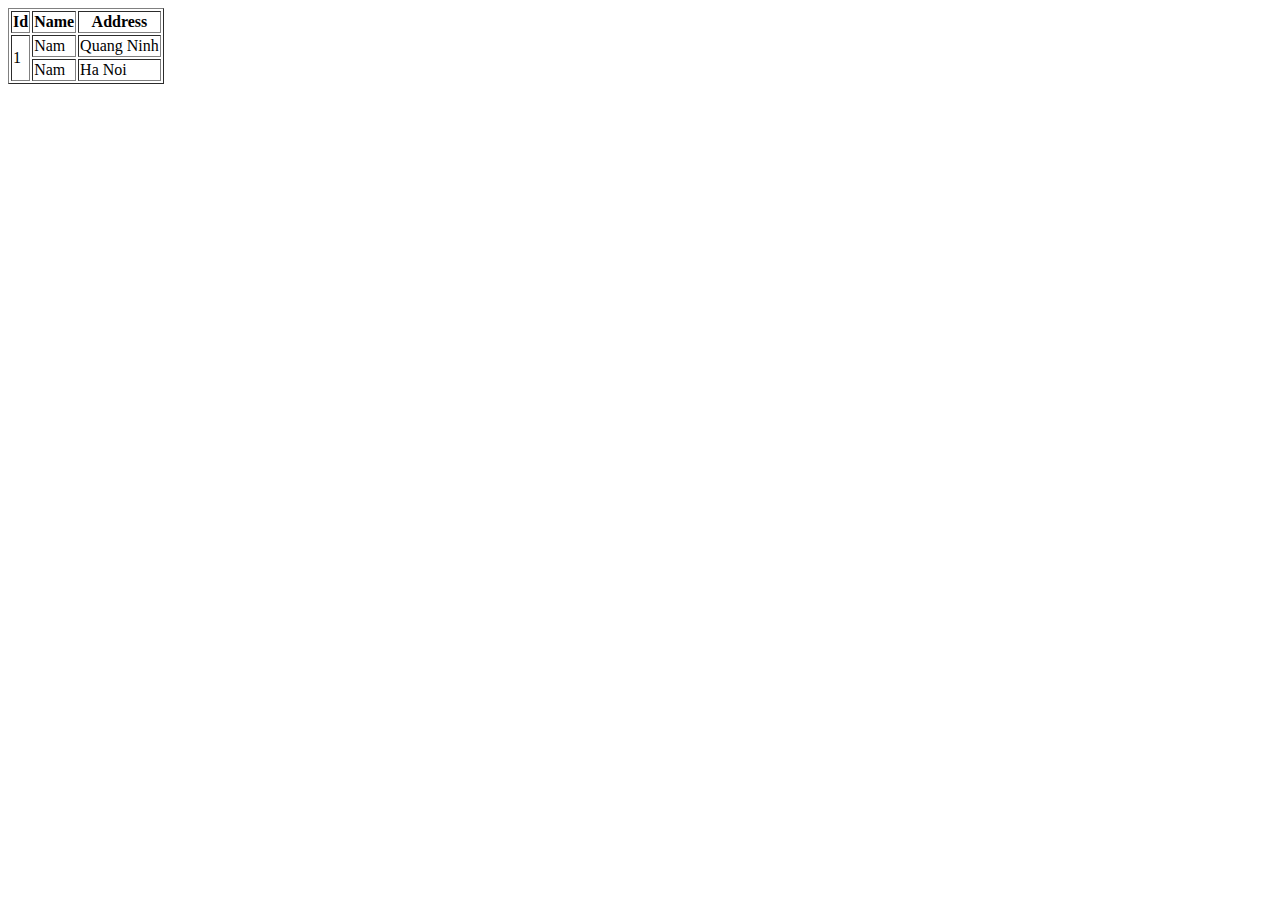
<file: index.html>
<html lang="en">

<head>
    <meta charset="UTF-8">
    <meta name="viewport" content="width=device-width, initial-scale=1.0">
    <meta http-equiv="X-UA-Compatible" content="ie=edge">
    <title>Document</title>
</head>

<body>
    <table border="1">
        <tr>
            <th>Id</th>
            <th>Name</th>
            <th>Address</th>
        </tr>

        <tr>
            <td rowspan="2">1</td>
            <td>Nam</td>
            <td>Quang Ninh</td>
        </tr>

        <tr>
            <!-- <td>2</td> -->
            <td>Nam</td>
            <td>Ha Noi</td>
        </tr>
    </table>
</body>

</html>
</file>
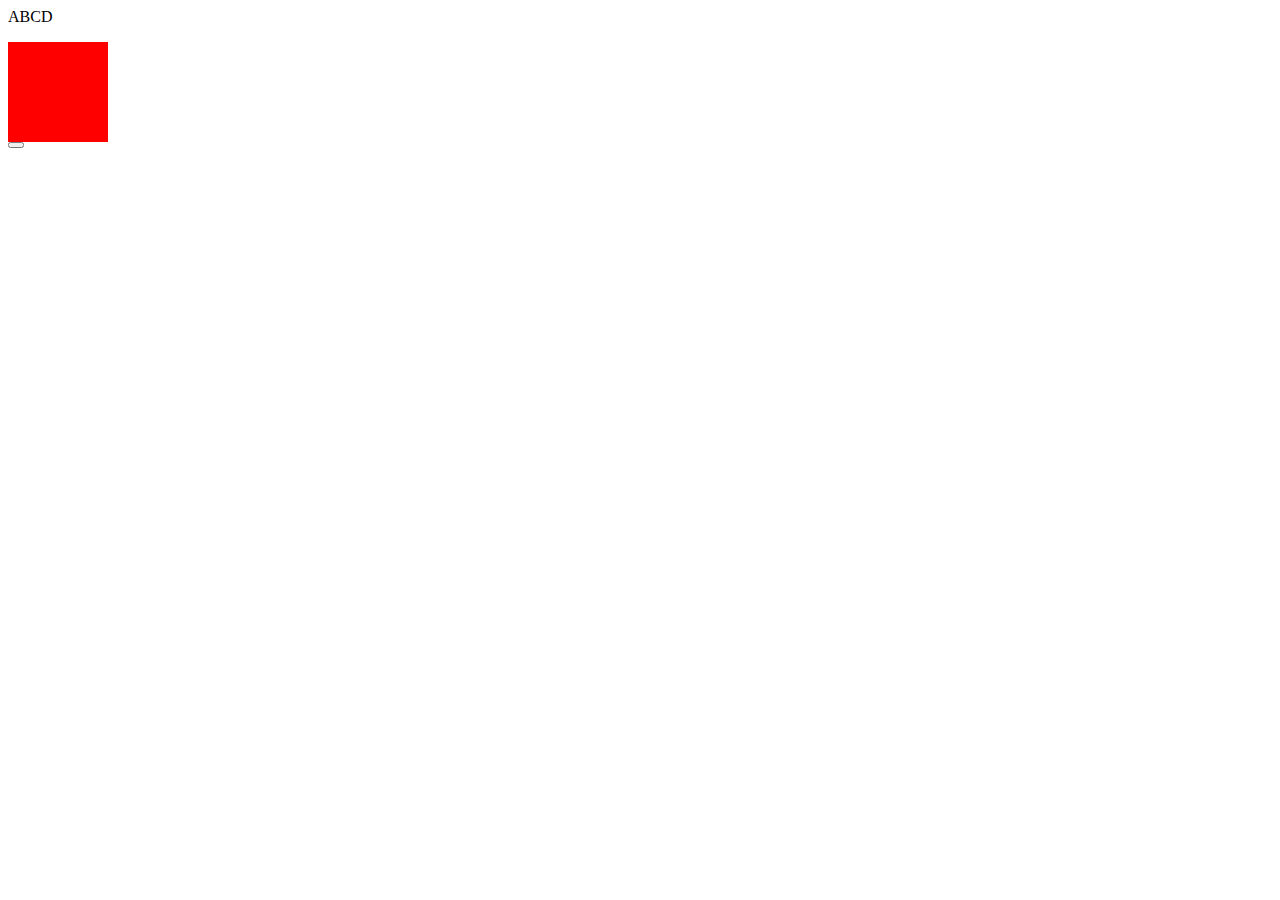
<file: bai7/index.html>
<html>

<head>
    <script src="https://ajax.googleapis.com/ajax/libs/jquery/3.4.1/jquery.min.js"></script>
</head>

<body>
    <p>
        ABCD
    </p>

    <div>

    </div>

    <button></button>
</body>
<style>
    div {
        position: relative;
        width: 100px;
        height: 100px;
        background: red;
    }
</style>
<script>
    $(document).ready(function () {
        //viet code
        $('button').click(function () {
            /*$('p').toggle();*/

            /*$('p').css({
                'display': 'none',
                'color': 'red'
            });*/

            /*$('p').slideUp();*/

            /*$('div').animate({
                'width': 200 + 'px',
                'height': 200 + 'px',
                'left': 200 + 'px'
            }, 2000, function () {
                $('div').fadeOut();
            });*/

            /*$('div').toggleClass('a');*/
        })

        /*$(window).resize(function () {
            console.log("resizing");
        });*/
    });
</script>

</html>
</file>
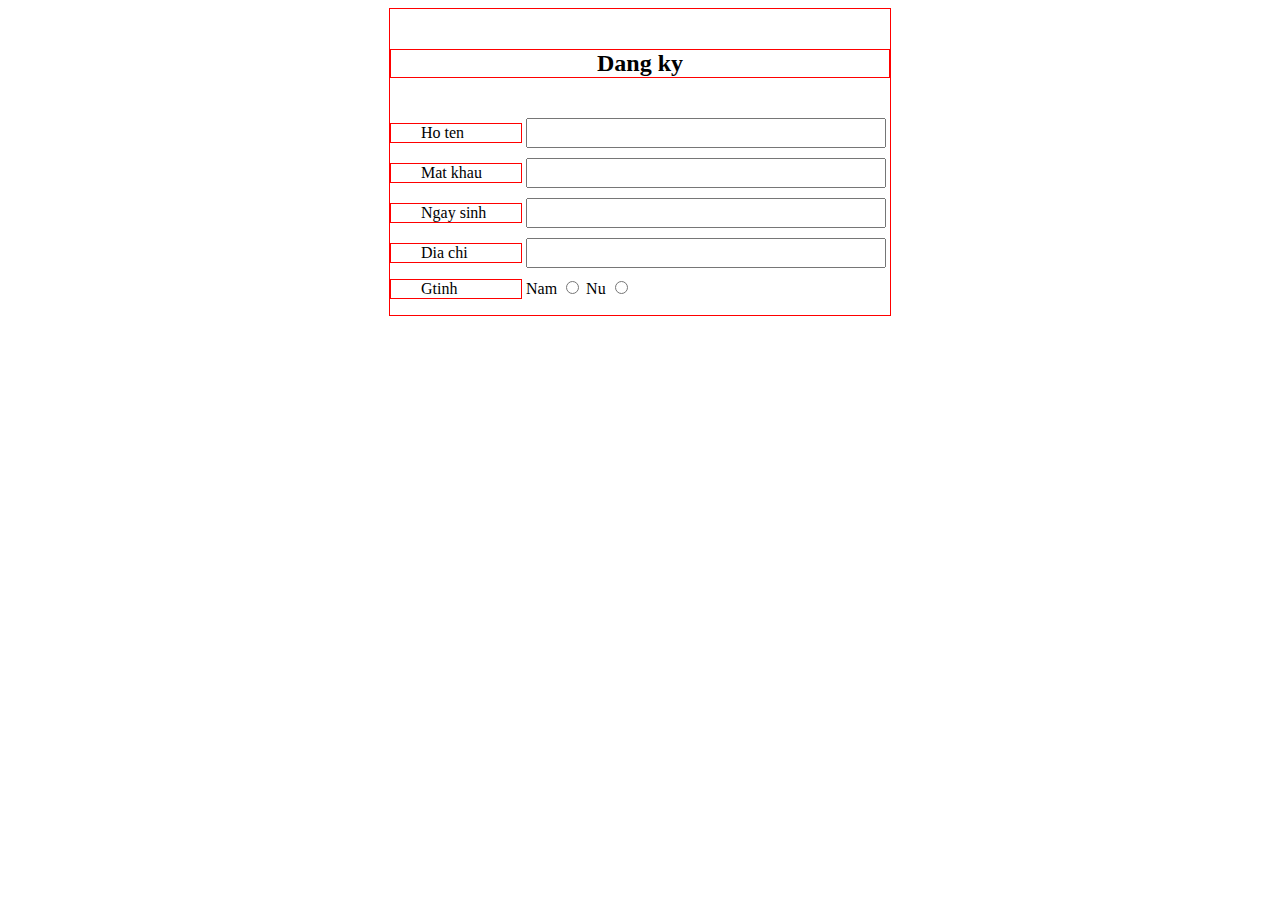
<file: session2.html>
<html>

<head>
    <!--external styles-->
    <link rel="stylesheet" type="text/css" href="styles.css" />
</head>

<body>
    <div class="form-signup">
        <h5>Dang ky</h5>

    <form>
        <div class="form-control">
            <label>Ho ten</label>
            <input type="text" name="fullname" />
        </div>

        <div class="form-control">
            <label>Mat khau</label>
            <input type="password" name="pwd" />
        </div>

        <div class="form-control">
            <label>Ngay sinh</label>
            <input type="text" name="dob" />
        </div>

        <div class="form-control">
            <label>Dia chi</label>
            <input type="text" name="address" />
        </div>

        <div class="form-control">
            <label>Gtinh</label>
            <span>
                <span>Nam</span>
                <input type="radio" name="gender"/>

                <span>Nu</span>
                <input type="radio" name="gender"/>
            </span>
        </div>
    </form>
   </div>
</body>

</html>
</file>
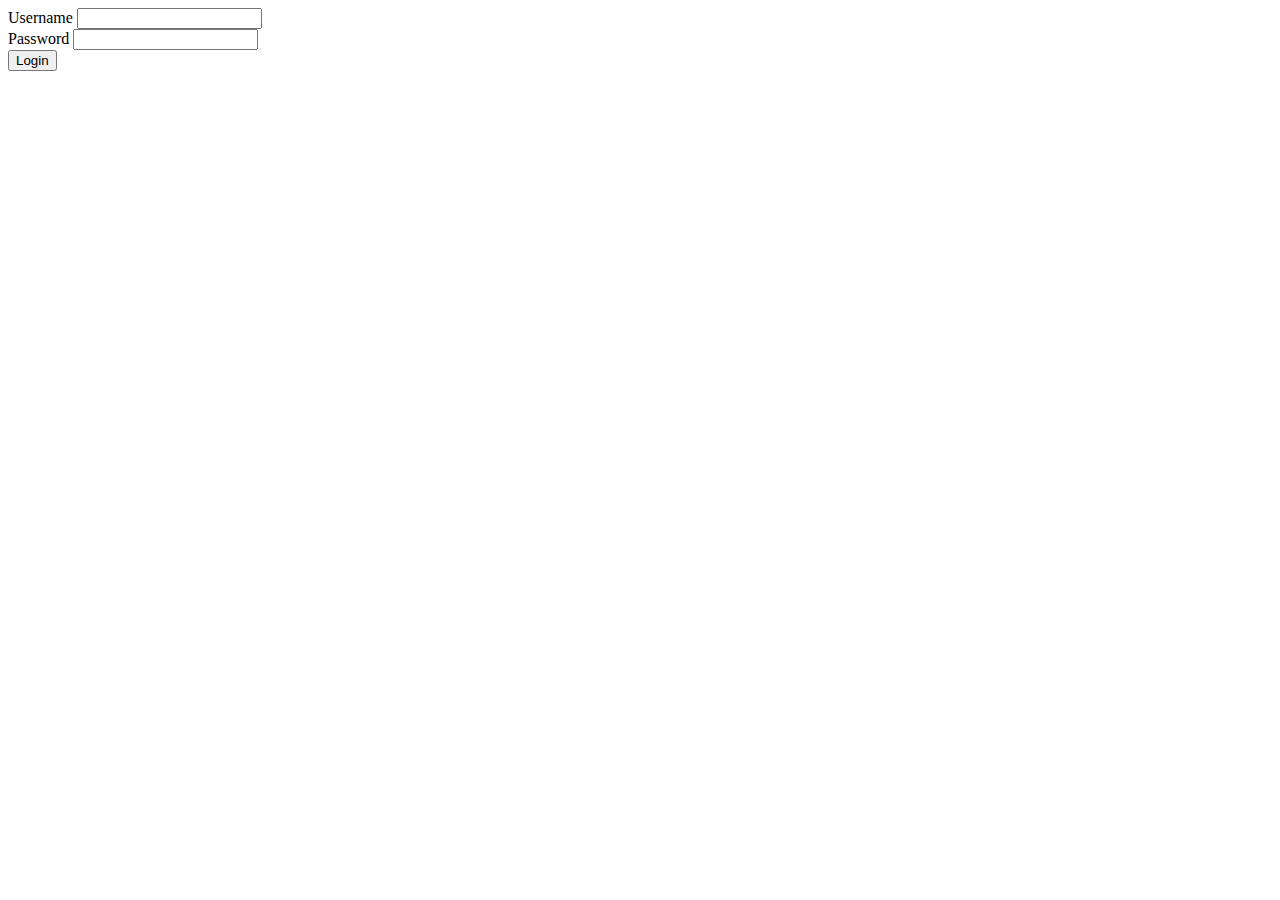
<file: bai6/validate.html>
<!DOCTYPE html>
<html lang="en">

<head>
    <meta charset="UTF-8">
    <meta name="viewport" content="width=device-width, initial-scale=1.0">
    <meta http-equiv="X-UA-Compatible" content="ie=edge">
    <title>Document</title>
</head>

<body>
    <form name="login" onsubmit="return validate()">
        <div>
            <label>Username</label>
            <input type="text" name="username" id="username" />
            <div class="error"></div>
        </div>

        <div>
            <label>Password</label>
            <input type="password" name="pwd" />

        </div>

        <input type="submit" value="Login" />
    </form>
</body>
<style>
    .error {
        color: red;
    }
</style>
<script>
    function validate() {
        let username = document.getElementById('username');
        if (username.value == '') {
            username.nextElementSibling.innerHTML = 'Username ko the de trong';
            return false;
        }

        let password = document.forms['login'].pwd.value;
        if (password == '') {
            alert("Password khong the de trong");
            return false;
        }
    }
</script>

</html>
</file>
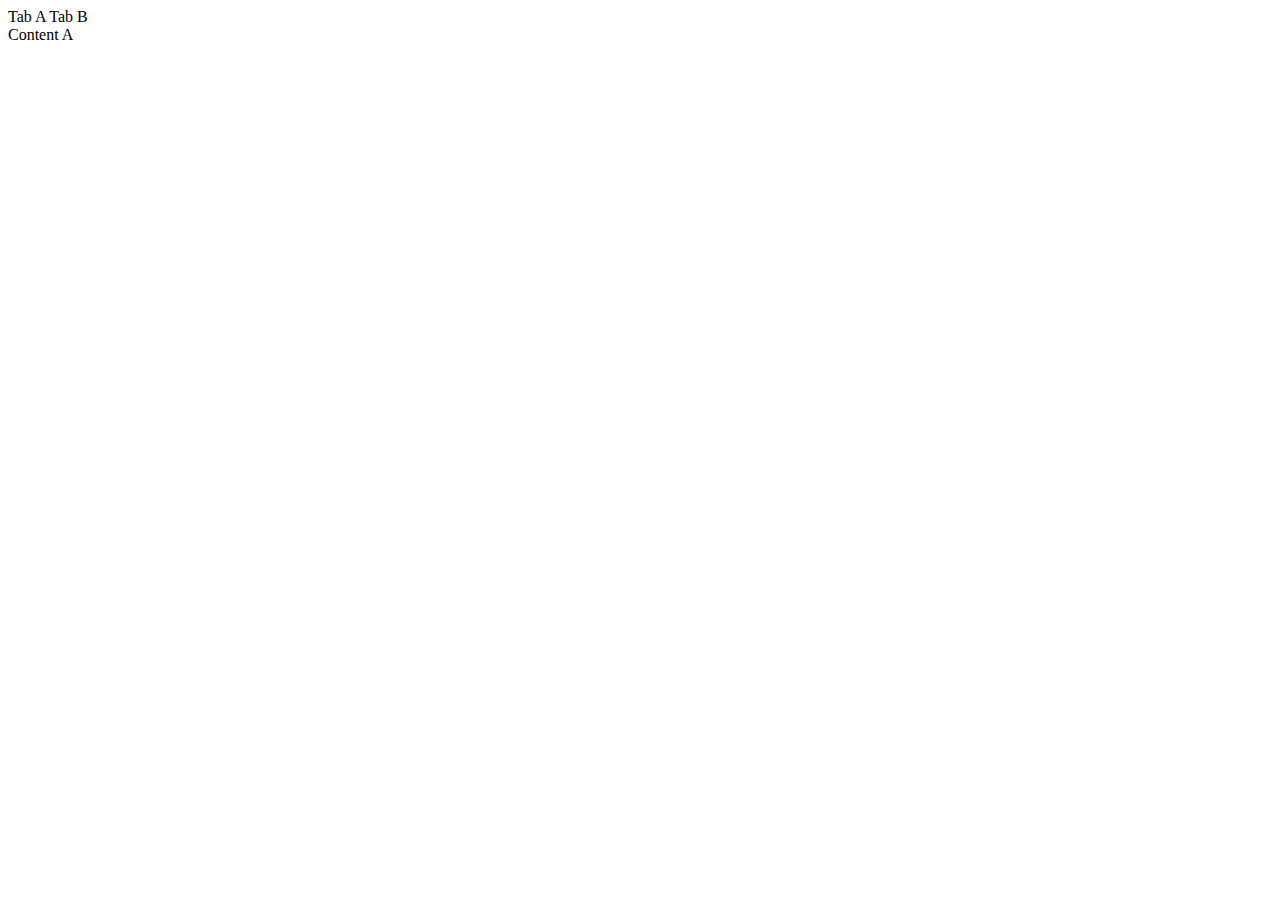
<file: bai7/tab.html>
<!DOCTYPE html>
<html lang="en">

<head>
    <meta charset="UTF-8">
    <meta name="viewport" content="width=device-width, initial-scale=1.0">
    <meta http-equiv="X-UA-Compatible" content="ie=edge">
    <title>Document</title>
    <script src="https://ajax.googleapis.com/ajax/libs/jquery/3.4.1/jquery.min.js"></script>
</head>

<body>
    <div class="tab-wrapper">
        <div class="tab-header">
            <span class="tab" data-tab="content-a">Tab A</span>
            <span class="tab" data-tab="content-b">Tab B</span>
        </div>

        <div class="tab-content">
            <div class="content content-a">Content A</div>
            <div class="content content-b">Content B</div>
        </div>
    </div>
</body>

<script>
    $(document).ready(function () {
        $('.tab').click(function () {
            //lay ve class cua content cua tab dang chon
            let dataTab = $(this).attr('data-tab');
            //an tat ca cac tab
            $('.content').hide();
            //hien thi noi dung tab đang click
            $('.' + dataTab).show();
        })
    });
</script>
<style>
    .tab-wrapper .tab-content {
        position: relative;
    }

    .tab-wrapper .tab-content div.content {
        position: absolute;
    }

    .content-b {
        display: none;
    }
</style>

</html>
</file>
<file: styles.css>
.form-signup{
    border:1px solid red;
    width:500px;
    margin:0px auto;
}

.form-signup > h5{
    text-align:center;
    border:1px solid red;
    font-size:24px;
}

.form-signup 
>form 
> .form-control 
>label{
  display:inline-block;
  border:1px solid red;
  width:100px;
  padding-left:30px;
}

.form-signup >form >.form-control{
    margin-top:10px;
}

.form-signup >form > .form-control
 input[type="text"],
 .form-signup >form > .form-control
 input[type="password"]{
    width:360px;
    height:30px
}
</file>
